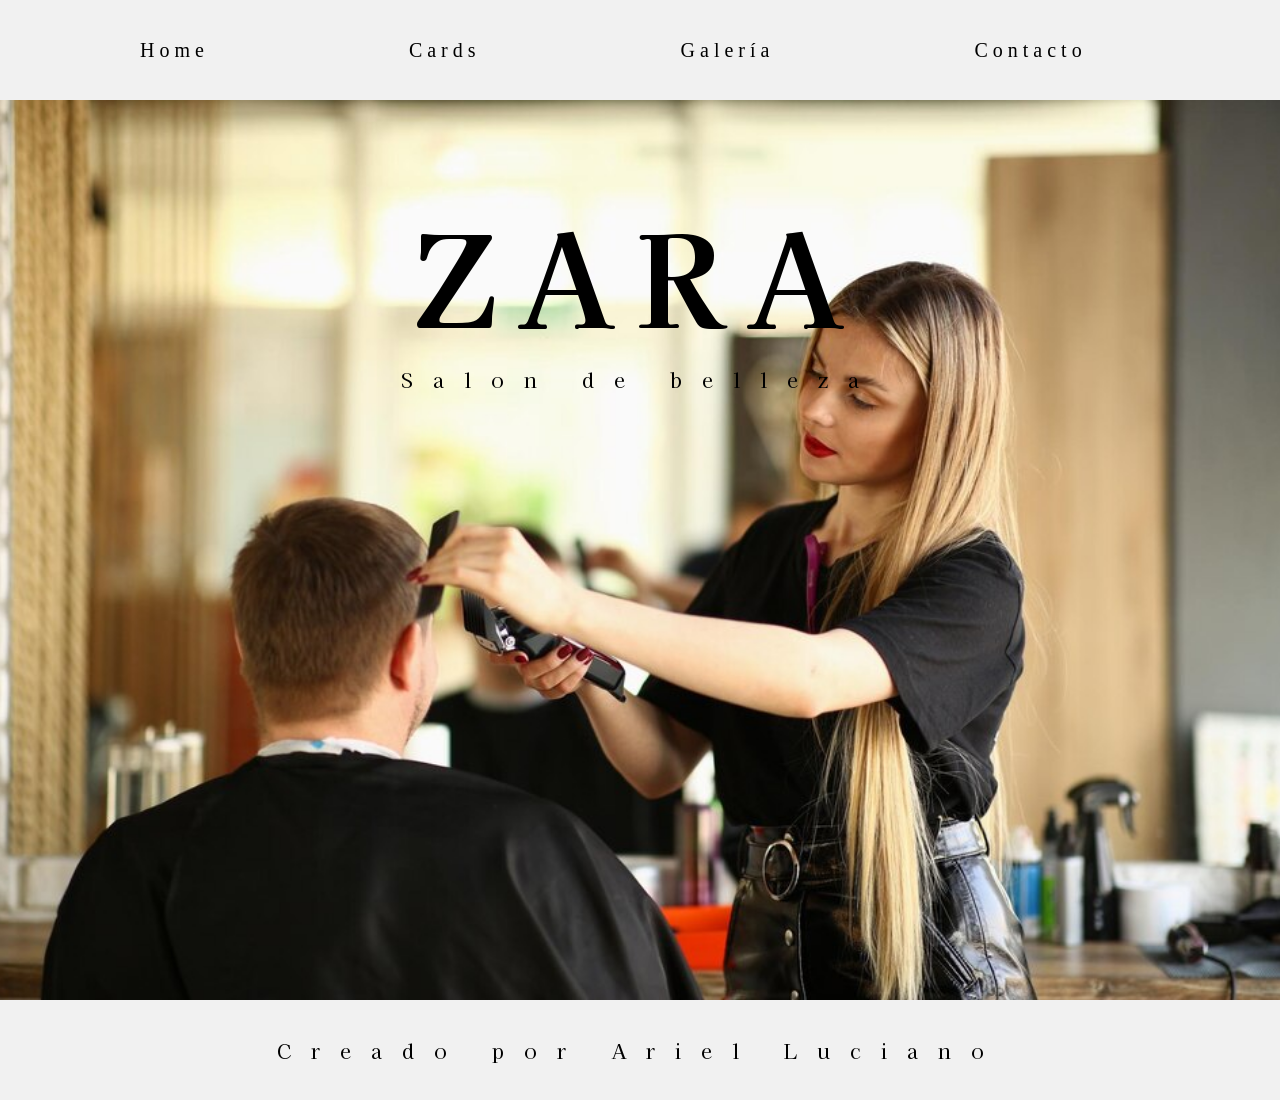
<file: index.html>
<!DOCTYPE html>
<html lang="en">
<head>
    <meta charset="UTF-8">
    <meta name="viewport" content="width=device-width, initial-scale=1.0">
    <title>HOME</title>
    <link rel="stylesheet" href="css/index.css">
    <link rel="preconnect" href="https://fonts.googleapis.com">
    <link rel="preconnect" href="https://fonts.gstatic.com" crossorigin>
   <link href="https://fonts.googleapis.com/css2?family=Kaisei+Tokumin&family=Roboto:ital,wght@0,100..900;1,100..900&display=swap" rel="stylesheet">
   <link href="https://fonts.googleapis.com/css2?family=Cormorant+Garamond:wght@400;600&display=swap" rel="stylesheet">

</head>
<body>
    <header>
        <nav>
            <ul class="menu">
                <li><a href="#">Home</a></li>
                <li><a href="cards.html">Cards</a></li>
                <li><a href="galeria.html">Galería</a></li>
                <li><a href="contacto.html">Contacto</a></li>
            </ul>
        </nav>
    </header>
    <main>
        
        <section class="img-home">
            <h1>ZARA</h1>
            <p>Salon de belleza</p>
        </section>
    </main>
    <footer><p>Creado por Ariel Luciano</p></footer>
</body>
</html>
</file>
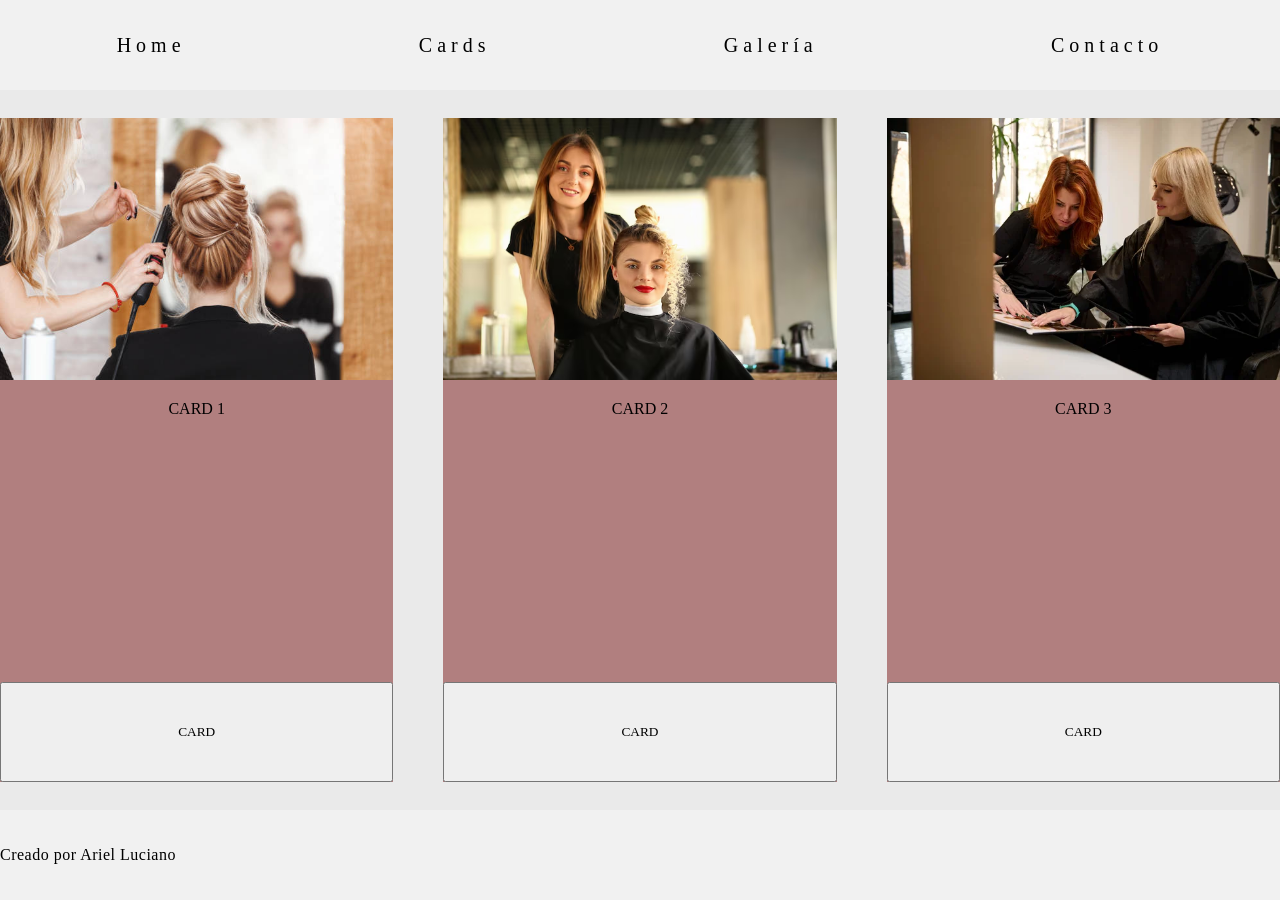
<file: cards.html>
<!DOCTYPE html>
<html lang="en">
<head>
    <meta charset="UTF-8">
    <meta name="viewport" content="width=device-width, initial-scale=1.0">
    <title>CARDS</title>
    <link rel="stylesheet" href="css/cards.css">
</head>
<body>
    <header>
        <nav>
            <ul class="menu">
                <li><a href="index.html">Home</a></li>
                <li><a href="#">Cards</a></li>
                <li><a href="galeria.html">Galería</a></li>
                <li><a href="contacto.html">Contacto</a></li>
            </ul>
        </nav>
    </header>
    <main>
        <section class="cards">
            <div class="item">
                <img src="img/card1.jpg" alt="" width="100%">
                <p>CARD 1</p>
                <button>CARD</button>

            </div>
            <div class="item">
                <img src="img/card4.avif" alt="" width="100%">
                <p>CARD 2</p>
                <button>CARD</button>

            </div>
            <div class="item">
                <img src="img/car3.jpg" alt="" width="100%">
                <p>CARD 3</p>
                <button>CARD</button>

            </div>
        </section>
    </main>
    <footer><p>Creado por Ariel Luciano</p></footer>
</body>
</html>
</file>
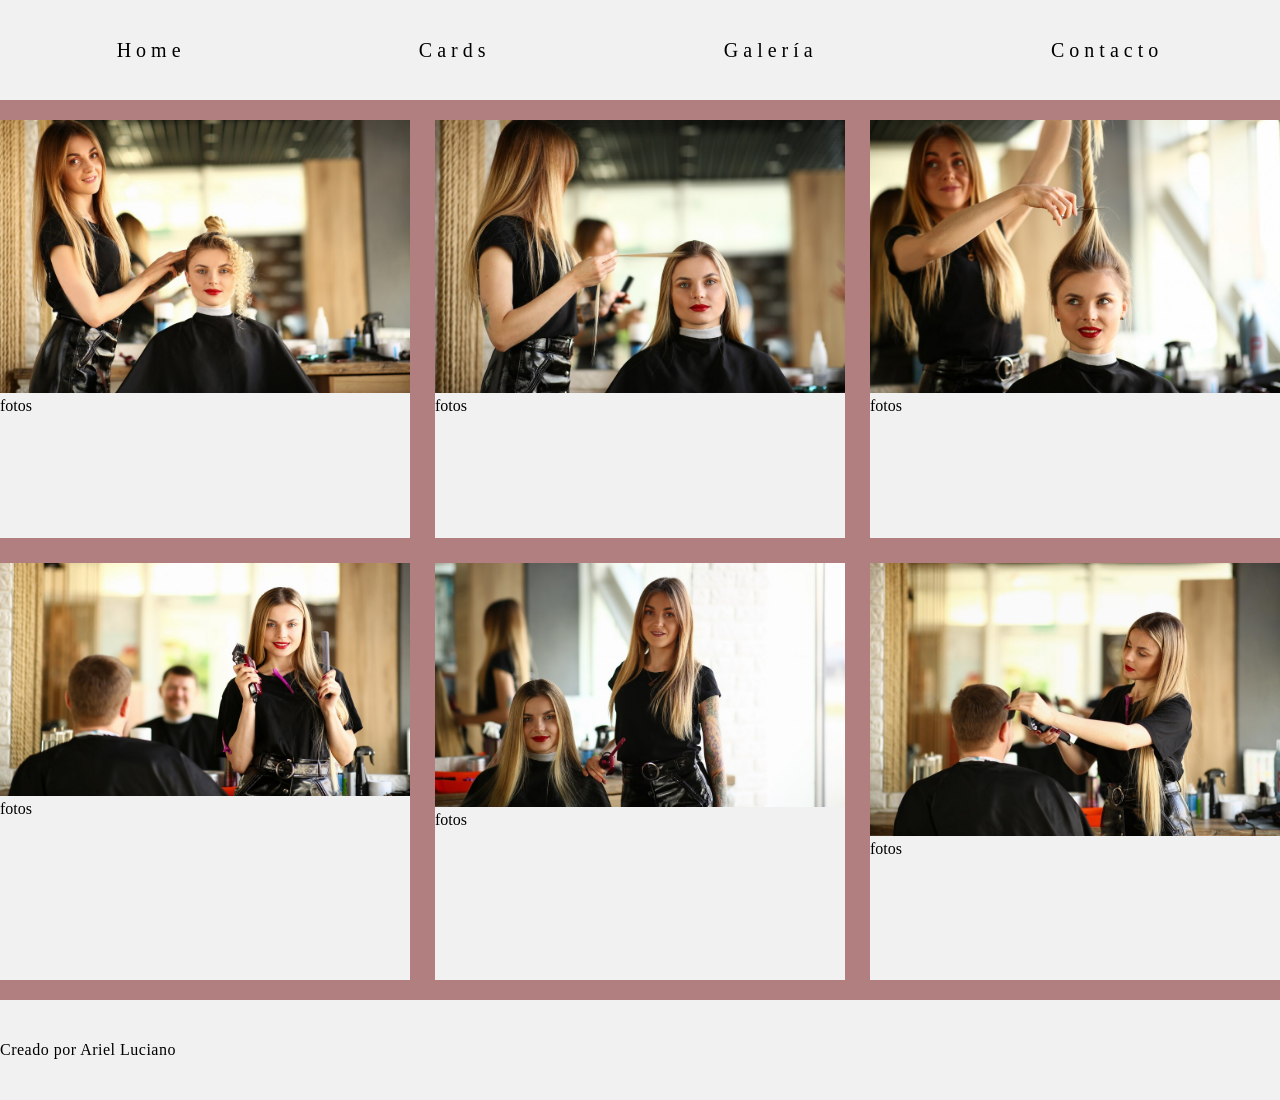
<file: galeria.html>
<!DOCTYPE html>
<html lang="en">
<head>
    <meta charset="UTF-8">
    <meta name="viewport" content="width=device-width, initial-scale=1.0">
    <title>GALERÍA</title>
    <link rel="stylesheet" href="css/galeria.css">
</head>
<body>
    <header>
        <nav>
            <ul class="menu">
                <li><a href="index.html">Home</a></li>
                <li><a href="cards.html">Cards</a></li>
                <li><a href="#">Galería</a></li>
                <li><a href="contacto.html">Contacto</a></li>
            </ul>
        </nav>
    </header>
    <main>
        <section class="fotos"><img src="img/galery1.jpg" alt=""> <p>fotos</p></section>
        <section class="fotos"><img src="img/galery2.jpg" alt=""> <p>fotos</p></section>
        <section class="fotos"><img src="img/galery3.jpg" alt=""> <p>fotos</p></section>
        <section class="fotos"><img src="img/galey5.jpg" alt=""> <p>fotos</p></section>
        <section class="fotos"><img src="img/galery6.jpg" alt=""> <p>fotos</p></section>
        <section class="fotos"><img src="img/img-home.jpg" alt=""> <p>fotos</p></section>
    </main>
    <footer><p>Creado por Ariel Luciano</p></footer>
</body>
</html>
</file>
<file: css/index.css>
*{
    margin: 0;
    box-sizing: border-box;
    font-family: 'Kaisei Tokumi',serif;
}

header{
    height: 100px;
    width: 100%;
    background-color: #F1F1F1;
    justify-items: center;
    justify-content: center;
    align-content: center;
}

nav li{
    font-size: 20px;
    padding-left: 100px;
    padding-right: 100px;
    
}

.menu{
    display: flex;
    list-style: none;
    letter-spacing: 5px; 
}

.menu a{
    text-decoration: none;
    color: black;
}

.img-home{
    background-image: url(../img/img-home.jpg);
    background-color: #B17F7F ;
    background-size: cover;
    background-repeat: no-repeat;
    background-position: center;
    width: 100%;
    height: 100vh;
}
h1{
    font-family: 'Kaisei Tokumin', sans-serif;
    display: flex;
    justify-content: center;
    padding-top: 80px;
    font-size: 128px;
    letter-spacing: 20px;

}

p{
    font-family: 'Kaisei Tokumin', sans-serif;
    display: flex;
    justify-content: center;
    font-size: 20px;
    letter-spacing: 20px;
}


footer{
    height: 100px;
    width: 100%;
    background-color: #F1F1F1;
    justify-items: center;
    justify-content: center;
    align-content: center;
    letter-spacing: 0.5px;
}
</file>
<file: css/cards.css>
*{
    margin: 0;
    box-sizing: border-box;
    font-family: 'Kaisei Tokumi',serif;
}

header{
    height: 10vh;
    width: 100vw;
    background-color: #F1F1F1;
    justify-items: center;
    justify-content: center;
    align-content: center;
}

nav{
    width: 100%;
    align-items: center;
}
nav li{
    font-size: 20px;
    margin:auto;
}

.menu{
    display: flex;
    list-style: none;
    letter-spacing: 5px; 
    padding: 0;
}

.menu a{
    text-decoration: none;
    color: black;
}

main{
    background-color: #EAEAEA ;
    background-size: cover;
    background-repeat: no-repeat;
    background-position: center;
    height: 80vh;
    width: 100vw;
}

.cards{
    display: grid;
    grid-template-columns: 1fr 1fr 1fr;
    gap: 50px;
    height: 100%;
    align-items: center;
    justify-content: center;
    align-content: center;
}

.item{
    max-width: 400px;
    /* margin-top: 50%; */
    margin-left: auto;
    margin-right: auto;
    background-color: #B17F7F;
    display: grid
;
    grid-template-rows: 1fr 1fr 100px;
    gap: 20px;
    text-align: center;
    justify-content: center;
    align-content: center;
}
footer{
    height: 10vh;
    width: 100vw;
    background-color: #F1F1F1;
    justify-items: center;
    justify-content: center;
    align-content: center;
    letter-spacing: 0.5px;
}
</file>
<file: css/galeria.css>
*{
    margin: 0;
    box-sizing: border-box;
    font-family: 'Kaisei Tokumi',serif;
}

header{
    height: 100px;
    width: 100%;
    background-color: #F1F1F1;
    justify-items: center;
    justify-content: center;
    align-content: center;
}
nav{
    width: 100%;
    align-items: center;
}
nav li{
    font-size: 20px;
    margin:auto;
}

.menu{
    display: flex;
    list-style: none;
    letter-spacing: 5px; 
    padding: 0;
}

.menu a{
    text-decoration: none;
    color: black;
}

main{
    display:grid;
    grid-template-columns: 1fr 1fr 1fr;
    grid-template-rows: 1fr 1fr ;
    gap: 25px;
    padding-top: 20px;
    padding-bottom: 20px;
    position: relative;
    background-color: #B17F7F ;
    background-size: cover;
    background-repeat: no-repeat;
    background-position: center;
    width: 100%;
    height: 100vh;
}

.fotos{
    background-color: #F1F1F1;
    width: auto;
    height: auto;
}
.fotos img{
    width: 100%;
}

















footer{
    height: 100px;
    width: 100vw;
    background-color: #F1F1F1;
    justify-items: center;
    justify-content: center;
    align-content: center;
    letter-spacing: 0.5px;
}
</file>
